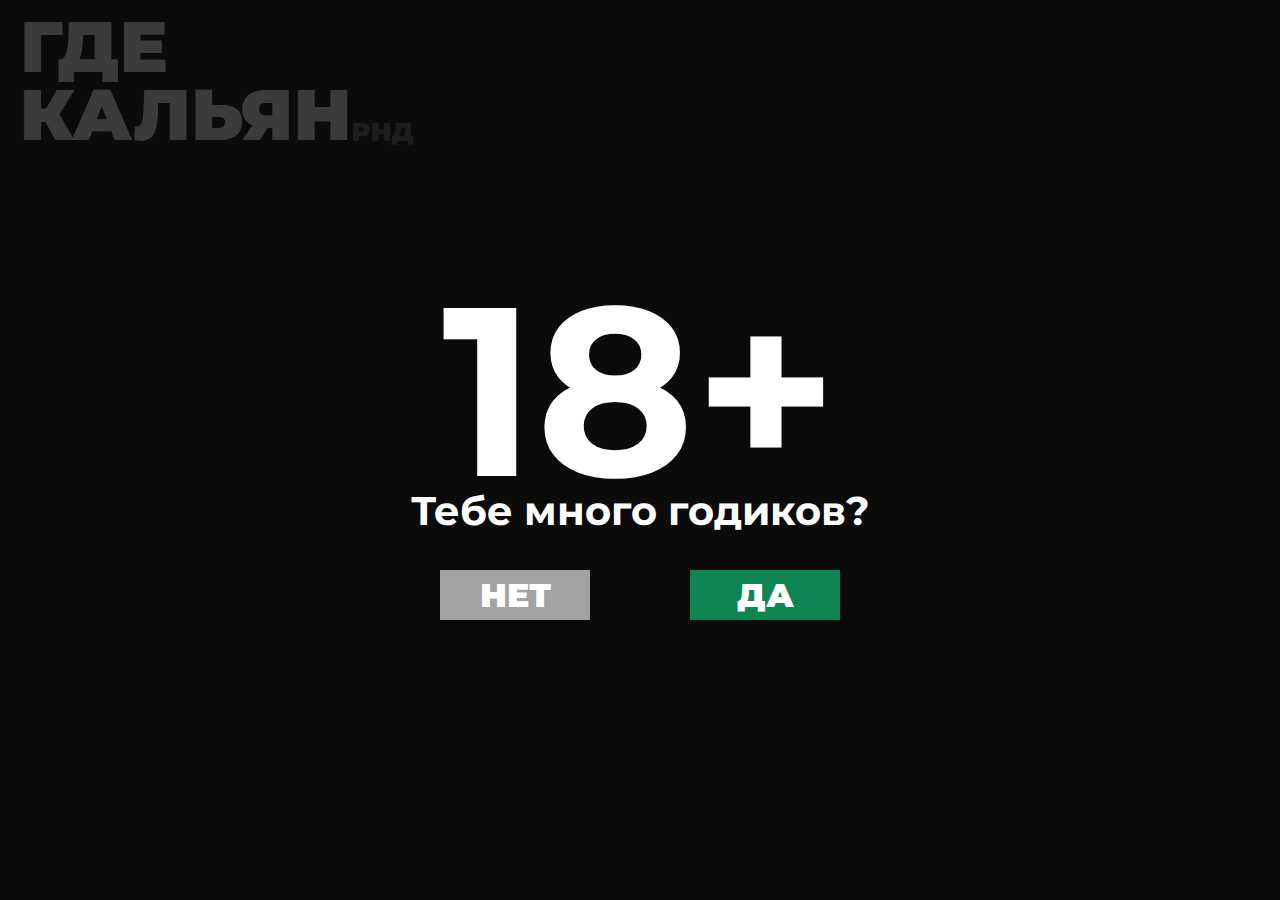
<file: index.html>
<!DOCTYPE html>
<html lang="ru">
<head>

    <meta charset="UTF-8">
    <meta name="viewport" content="width=device-width, initial-scale=1.0">
    <meta http-equiv="cache-control" content="no-cache">
    <!-- <meta http-equiv="expires" content="0" -->
    <title>Где кальян?</title>
    <link rel="stylesheet" href="css/style.css">
    <link rel="stylesheet" href="css/loader.css">
    <link rel="stylesheet" href="css/media.css">
    <link href="https://fonts.googleapis.com/css?family=Montserrat:300,900&amp;subset=cyrillic" rel="stylesheet">
    <script src="js/jquery-latest.js"></script>
    <script>
        jQuery(document).ready(function($) {
            $(window).load(function() {
                setTimeout(function() {
                    $('.ldb').fadeOut('slow', function() {});
                }, 100);
            });
        });
    </script>
</head>
<body>
    <div class="ldb">
        <div class="banter-loader">
            <div class="banter-loader__box"></div>
            <div class="banter-loader__box"></div>
            <div class="banter-loader__box"></div>
            <div class="banter-loader__box"></div>
            <div class="banter-loader__box"></div>
            <div class="banter-loader__box"></div>
            <div class="banter-loader__box"></div>
            <div class="banter-loader__box"></div>
            <div class="banter-loader__box"></div>
        </div>
    </div>

    <div class="howold">
        <h1 class="howold__st">18+</h1>
        <h1 class="howold__noold">:c</h1>
        <h2 class="howold__st">Тебе много годиков?</h2>
        <h2 class="howold__noold">Сюда тебе нельзя</h2>
        <div class="howold__logo">
             <img src="img/logo.png" alt="">
        </div>
        <div class="howold__yes" onclick="start()">ДА</div>
        <div class="howold__no" onclick="noold()">НЕТ</div>
    </div>

    <div class="bg"></div>
    <div class="menu">
            <img class="menu__img" src="img/menu-butto-on.svg">
    </div>
    <div class="mleft"></div>
    <div class="mcenter"></div>
    <div class="mright"></div>
    <div class="novigation">
        <h1 onclick="goToHome(); menu.setMenu();">ГЛАВНАЯ</h1></a>
        <h1 onclick="openAbout(); menu.setMenu();" id="btn2">О ПРОЕКТЕ</h1>
        <!-- <h1 onclick="projectsOn(); menu.setMenu();">РАБОТЫ</h1>
        <h1 onclick="contactsOn(); menu.setMenu();">КОНТАКТЫ</h1> -->
    </div>
    <div class="search">
        <form method="post" action="in-search.php">
            <input type="submit" value=" " class="search_button" />
            <input type="text" name="search" id="search_box" class='search_box' placeholder="Введите кальянную..."/>
        </form>
    </div>
    <div class="locate-buttons">
        <form name="2" id="SJM"> 
            <input type=hidden name="qwe" > 
            <input type="submit" value="СЖМ" class="locate-buttons__but">
        </form>
        <form name="2" id="ZJM"> 
            <input type=hidden name="qwe"> 
            <input type="submit" value="ЗЖМ" class="locate-buttons__but">
        </form>
        <form name="2" id="CNTR"> 
            <input type=hidden name="qwe"> 
            <input type="submit" value="ЦЕНТР" class="locate-buttons__but">
        </form>
    </div>
    <div class="logo">
        <img src="img/logo.png" id="all" >
    </div>

    <div class="content">

    </div>

    <div class="recomendation">
        <div class="recomendation__header">Рекомендуем:</div>
    <div class="article-recom">
        <div class="article-recom__img" onclick="recomendationOn()" id="recom"><img src="img/youhoo-rec.jpg" alt=""></div>
        <div class="article-recom__header">YOUHOO</div>
    </div>
    </div>
    <div class="recomendation-all"></div>
    <div class="contacts">
        <h3>Мы в социальных сетях:</h3>
        <a href=""><img src="img/vk.svg" alt=""></a>
        <a href="admin/index.php"><img src="img/instagram.svg" alt=""></a>
    </div>

    <div class="about">

    </div>
    <script>
    $(document).ready(function(){  
        $.ajax({  
                    url: "locate/all.php",  
                    success: function(html){  
                        $(".content").html(html);  
                    }  
                });  
                return false;
            });  
        $(document).ready(function(){  
            $('#all').click(function(){  
                $.ajax({  
                    url: "locate/all.php",  
                    success: function(html){  
                        $(".content").html(html);  
                    }  
                });  
                return false;
            }); 

            $('#ZJM').submit(function(){  
                $.ajax({  
                    url: "locate/zjm.php",  
                    success: function(html){  
                        $(".content").html(html);  
                    }  
                });  
                return false;
            }); 
            $('#SJM').submit(function(){  
                $.ajax({ 
                    url: "locate/sjm.php",  
                    success: function(html){  
                        $(".content").html(html);  
                    }  
                });  
                return false;  
            }); 

            $('#CNTR').submit(function(){  
                $.ajax({  
                    url: "locate/cntr.php",  
                    success: function(html){  
                        $(".content").html(html);  
                    }  
                });  
                return false;  
            }); 

            $('#recom').click(function(){  
                $.ajax({  
                    url: "recomendation.html",  
                    cache: false,  
                    success: function(html){  
                        $(".recomendation-all").html(html);  
                    }  
                });  
            });  

            $('#btn1').click(function(){  
                $.ajax({  
                    url: "page1.html",  
                    cache: false,  
                    success: function(html){  
                        $("#content").html(html);  
                    }  
                });  
            });  
              
            $('#btn2').click(function(){  
                $.ajax({  
                    url: "about.html",  
                    cache: false,  
                    success: function(html){              
                        $(".about").html(html);
                        window.history.pushState(none, none, "/about"); 
                    }  
                }); 
            });  
            $(".search_button").click(function() {
                // получаем то, что написал пользователь
                var searchString    = $("#search_box").val();
                // формируем строку запроса
                var data            = 'search=' + searchString;

            
                if(searchString) {
                    
                    $.ajax({
                        type: "POST",
                        url: "models/in-search.php",
                        data: data,
                    success: function(html){  
                                $(".content").html(html);  
                            }  
                    });
                }
                return false;
            });
    });   
    </script>
    <script src="js/main.js"></script>
</body>
</html>
</file>
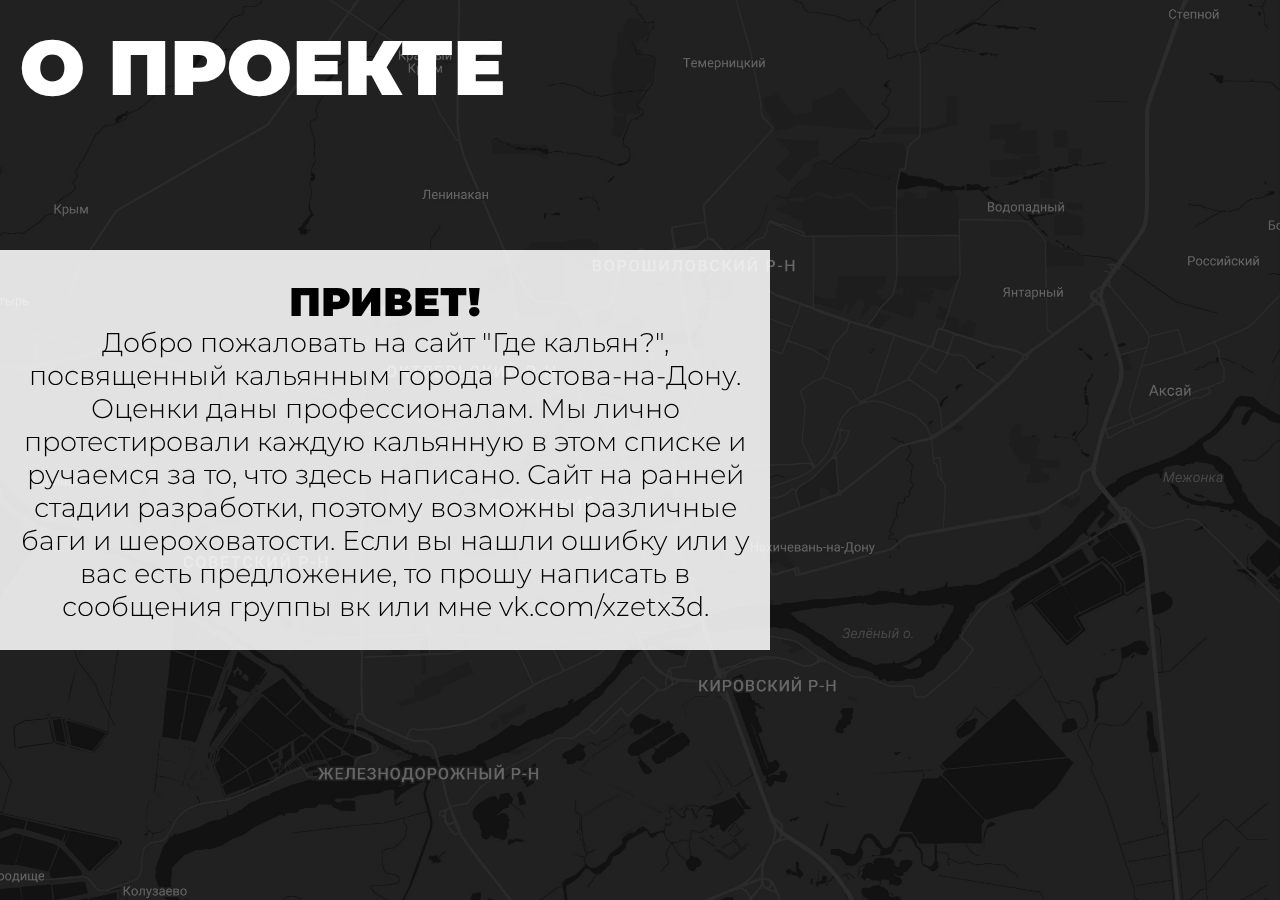
<file: about.html>
<!DOCTYPE html>
<html lang="en">
<head>
    <meta charset="UTF-8">
    <meta name="viewport" content="width=device-width, initial-scale=1.0">
    <meta http-equiv="X-UA-Compatible" content="ie=edge">
    <link rel="stylesheet" href="css/style.css">
    <link rel="stylesheet" href="css/loader.css">
    <link rel="stylesheet" href="css/media.css">
    <link href="https://fonts.googleapis.com/css?family=Montserrat:300,900&amp;subset=cyrillic" rel="stylesheet">
    <script src="js/jquery-latest.js"></script>
    <title>Document</title>
</head>
<body>
    <div class="about__back"></div>
    <div class="about__logo">
        О ПРОЕКТЕ
    </div>
    <div class="about__cont">
        <h1>ПРИВЕТ!</h1>
        <h2>Добро пожаловать на сайт "Где кальян?", посвященный кальянным города Ростова-на-Дону. Оценки даны профессионалам. Мы лично протестировали каждую кальянную
            в этом списке и ручаемся за то, что здесь написано. Сайт на ранней стадии разработки, поэтому возможны различные баги и шероховатости.
            Если вы нашли ошибку или у вас есть предложение, то прошу написать в сообщения группы вк или мне vk.com/xzetx3d.
        </h2>
    </div>
</body>
</html>
</file>
<file: css/style.css>
*{
    margin: 0;
    padding: 0;
    font-family: 'Montserrat', sans-serif;
    
}
::-webkit-scrollbar {
    width: 0px;
    background: rgba(255, 255, 255, 0.0);
  }

body{
    background: #0b0b0b;
}
tr{
    margin: 10px;
}
.howold{
    position: fixed;
    width: 100%;
    height: 100%;
    background: #0b0b0b;
    z-index: 10000000;
    text-align: center;
    display: grid;
    align-content: center;
    font-weight: 900;
    color: white;
    transition: 1s;
}
.howold h1{
    font-size: 180pt;
    margin-top: -120px;
    transition: 0.3s;
}
.howold h2{
    font-size: 30pt;
    margin-top: -50px;
}
.howold__logo{
    position: fixed;
    left: 20px;
    top: 15px;
    opacity: 0.2;
}
.howold__logo img{
    width: 400px;
}
.howold__yes, .howold__no{
    position: absolute;
    top: calc(50% + 120px);
    width: 150px;
    height: 50px;
    display:    grid;
    align-content: center;
    font-size: 25pt;
    cursor: pointer;
    transition: 0.3s;
}
.howold__yes{
    background: rgb(16, 133, 84);
    right: calc(50% - 200px);
}
.howold__yes:hover{
    background: rgb(12, 90, 58);
}
.howold__no{
    background: rgb(163, 163, 163);
    left: calc(50% - 200px);
}
.howold__st{
    display: block;
    opacity: 1;
}
.howold__noold{
    display: none;
    opacity: 0;
}

.menu{
    position: fixed;
    width: 50px;
    height: 40px;
    z-index: 120;
    top: 20px;
    left: auto;
    right: 30px;
    display: grid;
    justify-content: end;
    z-index: 99999;
}

.menu__img{
    width: 55px;
    transition: 0.3s;
    cursor: pointer;
    z-index: 99999;
}


.menu__img:hover{
    transform: rotate(90deg)
}

.mleft{
    position: fixed;
    width: 33%;
    height: 100%;
    top:-100%;
    background: #0b0b0b;
    z-index: 102;
    transition: top 1s ease;
    /* visibility: hidden; */
}

.mleft--open {
    top: 0%;
    /* visibility: visible; */
}

.mcenter{
    position: fixed;
    width: 33%;
    left: 33%;
    height: 100%;
    top: 100%;
    background: #0b0b0b;
    z-index: 102;
    transition: top 1s ease;
    /* visibility: hidden; */
}

.mcenter--open {
    top: 0%;
    /* visibility: visible; */
}

.mright{
    position: fixed;
    width: 34%;
    left: 66%;
    height: 100%;
    top: -100%;
    background: #0b0b0b;
    z-index: 102;
    overflow: hidden;
    /* visibility: hidden; */
    transition: top 1s ease;
}

.mright--open {
    top: 0%;
    /* visibility: visible; */
}

.novigation{
    text-decoration: none;
    position: fixed;
    width: 100%;
    height: 100%;
    /* min-height: 720px; */
    z-index: 9999;
    opacity: 0;
    display: grid;
    visibility: hidden;
    justify-content: center;
    align-content: center;
    text-align: center;
    transition: opacity 1s ease, visibility 1s ease;
}

.novigation--open {
    opacity: 1;
    visibility: visible;
}

.novigation h1{
    font-size: 100pt;
    font-weight: 700;
    color:white;
    cursor: pointer;
    transition: 0.2s;
}
.novigation h1:hover{
    color:rgb(18, 105, 69);
}
.novigation__exit{
    position: fixed;
    width: 100%;
    height: 40px;
    z-index: 121;
    top: 20px;
    right: 30px;
    text-align: right;
}
.novigation__exit img{
    width: 55px;
    transition: 0.3s;
    cursor: pointer;
}
.novigation__exit img:hover{
    transform: rotate(90deg)
}
.bg{
    position: fixed;
    background: url("../img/back.jpg");
    background-size: cover;
    width: 100vw;
    height: 100vh;
}
.logo{
    position: fixed;
    left: 20px;
    top: 15px;
    z-index: 20;
}
.logo img{
    width: 400px;
    cursor: pointer;
}
.content{
    position: absolute;
    width: 700px;
    height: calc(100% - 145px);
    /* left: 20px; */
    top: 145px;
}
.article{
    overflow: hidden;
    left: 20px;
    position: relative;
    width: 700px;
    height: 270px;
    background-color: #fff;
    margin-top: 20px;
    box-shadow: 1px 1px 3px black;
    transition: 1s;
    z-index: 101;
}
.article__header{
    position: relative;
    margin-left: 10px;
    color: black;
    font-size: 34pt;
    font-weight: 900;
    cursor: pointer;
    float: left;
    z-index: 10;
}
.article__mark{
    position: relative;
    left: 10px;
    float: left;
}
.mark__bad{
    opacity: 0.4;
}
.article__mark img{
    width: 167px;
}
.article__plusminus{
    margin-top: -10px;
    position: relative;
    margin-left: 10px;
    color: black;
    font-size: 16pt;
    font-weight: 300;
}
.article__img{
    position: absolute;
    right: 0;
    left: auto;
    top: 0;
    transition: 1s;
}
.article__img img{
    width: 284px;
}
.article__about{
    position: relative;
    width: 650px;
    display: none;
    opacity: 0;
    margin-left: 10px;
    color: black;
    font-size: 16pt;
    font-weight: 300;
    transition: 1s;
}
.article__about h1{
    position: relative;
    color: black;
    font-size: 34pt;
    font-weight: 900;
}
.article__buy{
    position: relative;
    width: 350px;
    height: 70px;
    background: rgb(16, 133, 84);
    color: white;
    text-align: center;
    box-shadow: 1px 1px 2px black;
    font-size: 20pt;
    left: 10px;
    display: none;
    opacity: 0;
    align-content: center;
    margin-top: 20px;
    transition: 1s;
    cursor: pointer;
}
.article__buy:hover{
    box-shadow: 0px 0px 0px white;
    background: rgb(18, 105, 69);
}
.article__map{
    position: absolute;
    left: auto;
    right: 10px;
    top: 290px;
    display:none; 
    transition: 0.5s;
    /* display: none; */
    opacity: 0;
}
.article__exit{
    position: relative;
    color: rgb(43, 43, 43);
    font-size: 34pt;
    font-weight: 300;
    cursor: pointer;
    opacity: 0;
    transition: 0.3s;
    left: 10px;
    z-index: 9;
}














.admin-content{
    padding-top:10px;
    padding-bottom: 15px;
    position: relative;
    width: 100%;
    /* left: 20px; */
    top: 160px;
    background: white;
    font-size: 15pt;
    z-index: 100;
}
.add-article{
    position: absolute;
    width: 270px;
    height: 60px;
    background: rgb(16, 133, 84);
    color: white;
    text-align: center;
    box-shadow: 1px 1px 2px black;
    font-size: 17pt;
    left: 20px;
    display: grid;
    align-content: center;
    margin-top: 20px;
    transition: 0.3s;
    cursor: pointer;
}
.add-article:hover{

    background: rgb(18, 105, 69);
}
.data{
    margin-left: 20px;
    margin-top: 100px;
}
.add-form{
    margin-left: 20px;
    margin-top: 20px;
}
.big-form{
    width: 350px;
    height: 160px;
}
.td-form{
    width: 300px;
    margin-left: 20px;
}












.recomendation{
    position: fixed;
    width: 660px;
    height: 100%;
    right: 30px;
    /* background: #0b0b0b; */
    /* padding-top: calc(50% - 135px); */
}
.recom-adaptive{
    left: 0px;
}
.recomendation__header{
    position: absolute;
    margin-left: 30px;
    margin-top: calc(50% - 30px);
    color: white;
    font-weight: 900;
    font-size: 20pt;

}
.article-recom{
    opacity: 0.8;
    width: 600px;
    margin-left: 30px;
    margin-top: calc(50% + 5px);
    transition: 0.3s;
    z-index: 1;
    height: 270px;
    background-color: #0b0b0b;
    box-shadow: 1px 1px 3px black;
    cursor: pointer;
}
.article-recom__img{
    position: absolute;
    width: 600px;
    height: 270px;
    z-index: 1;
}
.article-recom__header{
    position: absolute;
    margin-left: 10px;
    margin-top: 210px;
    color: black;
    font-size: 34pt;
    font-weight: 900;
    color: white;
    z-index: 2;
}
.article-recom:hover{
    opacity: 1;
}
.recomendation-all{
    position: fixed;
    width: 100%;
    height: 100%;
    background-image: url('../img/youhoobg3.png');
    background-repeat: no-repeat;
    background-size: 100%;
    background-color: #0b0b0b;
    display: none;
    opacity: 0;
    transition: 0.5s;
    z-index: 101;
}
.recomendation-all__header{
    position: absolute;
    text-align: center;
    width: 100%;
    color: white;
    font-size: 50pt;
    font-weight: 900;
    top: 250px;
}
.recomendation-all__mark{
    position: absolute;
    left: calc(50% - 100px);
    top: 330px;
    z-index: 201;
}
.recomendation-all__mark img{
    width: 200px;
    filter: invert(100%);
}
.recomendation-all__about{
    margin-top: 400px;
    position: relative;
    width: 650px;
    margin-left: 10px;
    color: white;
    font-size: 16pt;
    font-weight: 300;
    transition: 1s;
}
.recomendation-all__about h1{
    position: relative;
    color: white;
    font-size: 34pt;
    font-weight: 900;
}
.recomendation-all__buy{
    position: relative;
    width: 350px;
    height: 70px;
    background: rgb(16, 133, 84);
    color: white;
    text-align: center;
    box-shadow: 1px 1px 2px black;
    font-size: 20pt;
    left: 10px;
    display: grid;
    align-content: center;
    margin-top: 20px;
    transition: 1s;
    cursor: pointer;
}
.recomendation-all__buy:hover{
    box-shadow: 0px 0px 0px white;
    background: rgb(18, 105, 69);
}
.recomendation-all__img{
    position: absolute;
    top: 400px;
    right: 30px;
    left: auto;
    opacity: 0.87;
}
.recomendation-all__img img{
    /* width: 450px; */
}

.contacts{
    position: fixed;
    width: 350px;
    height: 35px;
    top: calc(100% - 35px);
    left: calc(100% - 350px);
}
.contacts h3{
    font-size: 15pt;
    font-weight: 300;
    color: white;
    float: left;
    opacity: 0.7;
}
.contacts img{
    margin-top: -3px;
    margin-left: 7px;
    width: 30px;
    opacity: 0.7;
    transition: 0.3s;
}
.contacts img:hover{
    opacity: 1;
}
.locate-buttons{
    position: fixed;
    width: 300px;
    height: 40px;
    color: white;
    font-size: 16pt;
    float: left;
    left: auto;
    right: 100px;
    top: 78px;
    z-index: 99;
    border-radius: 0;
}
.locate-buttons__but{
    position: relative;
    width: 90px;
    height: 40px;
    display: grid;
    text-align: center;
    align-content: center;
    background: rgba(15, 15, 15, 0.829);
    opacity: 0.6;
    color: white;
    font-size: 15pt;
    float: right;
    margin-left: 5px;
    border: none;
    top: 0;
    transition: 0.3s;
    cursor: pointer;
    border-radius: 0px;
    border-radius: 0;
}
.locate-buttons__but:hover{
    opacity: 1;
}
/* AIzaSyDH5Ip6Sn7sYq5jriRtXy04UqZvQap81WA */



.about{
    position: fixed;
    width: 100%;
    height: 100%;
    background: #000000;
    display: none;
    opacity: 0;
    transition: 0.3s;
    z-index: 101;
    padding-top: 50px;
    color: white;
}
.about__back{
    position: fixed;
    width: 100%;
    height: 100%;
    background: url('../img/back.jpg');
    background-position: right;
    background-size: cover;
    background-repeat: no-repeat;
    top: 0;

}
.about__logo{
    position: absolute;
    color: white;
    font-size: 58pt;
    font-weight: 900;
    margin: 20px;
}
.about__cont{
    position: absolute;
    display: grid;
    align-content: center;
    width: 770px;
    height: 400px;
    background: #ffffffde;
    color: #000000;
    text-align: center;
    z-index: 101;
    top: calc(50% - 200px);
}
.about__cont h1{
    font-size: 30pt;
    font-weight: 900;
}
.about__cont h2{
    font-size: 20pt;
    font-weight: 300;
}
.search{
    position: fixed;
    left: auto;
    right: 340px;
    top: 28px;
    z-index: 100;
    opacity: 0.7;
    transition: 0.2s;
    background: rgb(59, 59, 59);
}
.search:hover{
    opacity: 0.9;
}
.search_box{
    position: fixed;
    width: 240px;
    height: 40px;
    background: rgb(75, 75, 75);
    transition: 0.3s;
    border: none;
    left: auto;
    right: 100px;
    top: 29px;
    border-radius: 0;
}
.search_box:hover{
    background: rgb(184, 184, 184);
}
.search_button{
    position: fixed;
    width:  40px;
    height: 40px;
    background-image: url("../img/search.jpg");
    background-size: contain;
    border: none;
    left: auto;
    right: 340px;
    top: 29px;
    border-radius: 0;
}
</file>
<file: css/loader.css>
*, *:before, *:after {
  box-sizing: border-box;
}

body {
}
.ldb{
  position: fixed;
  width: 100%;
  height: 100%;
  background: #0b0b0b;
  z-index: 99999;
}
.banter-loader {
  position: absolute;
  left: 50%;
  top: 50%;
  width: 72px;
  height: 72px;
  margin-left: -36px;
  margin-top: -36px;

}
.banter-loader__box {
  float: left;
  position: relative;
  width: 20px;
  height: 20px;
  margin-right: 6px;
}
.banter-loader__box:before {
  content: "";
  position: absolute;
  left: 0;
  top: 0;
  width: 100%;
  height: 100%;
  background: #fff;
}
.banter-loader__box:nth-child(3n) {
  margin-right: 0;
  margin-bottom: 6px;
}
.banter-loader__box:nth-child(1):before, .banter-loader__box:nth-child(4):before {
  margin-left: 26px;
}
.banter-loader__box:nth-child(3):before {
  margin-top: 52px;
}
.banter-loader__box:last-child {
  margin-bottom: 0;
}

@keyframes moveBox-1 {
  9.0909090909% {
    transform: translate(-26px, 0);
  }
  18.1818181818% {
    transform: translate(0px, 0);
  }
  27.2727272727% {
    transform: translate(0px, 0);
  }
  36.3636363636% {
    transform: translate(26px, 0);
  }
  45.4545454545% {
    transform: translate(26px, 26px);
  }
  54.5454545455% {
    transform: translate(26px, 26px);
  }
  63.6363636364% {
    transform: translate(26px, 26px);
  }
  72.7272727273% {
    transform: translate(26px, 0px);
  }
  81.8181818182% {
    transform: translate(0px, 0px);
  }
  90.9090909091% {
    transform: translate(-26px, 0px);
  }
  100% {
    transform: translate(0px, 0px);
  }
}
.banter-loader__box:nth-child(1) {
  animation: moveBox-1 4s infinite;
}

@keyframes moveBox-2 {
  9.0909090909% {
    transform: translate(0, 0);
  }
  18.1818181818% {
    transform: translate(26px, 0);
  }
  27.2727272727% {
    transform: translate(0px, 0);
  }
  36.3636363636% {
    transform: translate(26px, 0);
  }
  45.4545454545% {
    transform: translate(26px, 26px);
  }
  54.5454545455% {
    transform: translate(26px, 26px);
  }
  63.6363636364% {
    transform: translate(26px, 26px);
  }
  72.7272727273% {
    transform: translate(26px, 26px);
  }
  81.8181818182% {
    transform: translate(0px, 26px);
  }
  90.9090909091% {
    transform: translate(0px, 26px);
  }
  100% {
    transform: translate(0px, 0px);
  }
}
.banter-loader__box:nth-child(2) {
  animation: moveBox-2 4s infinite;
}

@keyframes moveBox-3 {
  9.0909090909% {
    transform: translate(-26px, 0);
  }
  18.1818181818% {
    transform: translate(-26px, 0);
  }
  27.2727272727% {
    transform: translate(0px, 0);
  }
  36.3636363636% {
    transform: translate(-26px, 0);
  }
  45.4545454545% {
    transform: translate(-26px, 0);
  }
  54.5454545455% {
    transform: translate(-26px, 0);
  }
  63.6363636364% {
    transform: translate(-26px, 0);
  }
  72.7272727273% {
    transform: translate(-26px, 0);
  }
  81.8181818182% {
    transform: translate(-26px, -26px);
  }
  90.9090909091% {
    transform: translate(0px, -26px);
  }
  100% {
    transform: translate(0px, 0px);
  }
}
.banter-loader__box:nth-child(3) {
  animation: moveBox-3 4s infinite;
}

@keyframes moveBox-4 {
  9.0909090909% {
    transform: translate(-26px, 0);
  }
  18.1818181818% {
    transform: translate(-26px, 0);
  }
  27.2727272727% {
    transform: translate(-26px, -26px);
  }
  36.3636363636% {
    transform: translate(0px, -26px);
  }
  45.4545454545% {
    transform: translate(0px, 0px);
  }
  54.5454545455% {
    transform: translate(0px, -26px);
  }
  63.6363636364% {
    transform: translate(0px, -26px);
  }
  72.7272727273% {
    transform: translate(0px, -26px);
  }
  81.8181818182% {
    transform: translate(-26px, -26px);
  }
  90.9090909091% {
    transform: translate(-26px, 0px);
  }
  100% {
    transform: translate(0px, 0px);
  }
}
.banter-loader__box:nth-child(4) {
  animation: moveBox-4 4s infinite;
}

@keyframes moveBox-5 {
  9.0909090909% {
    transform: translate(0, 0);
  }
  18.1818181818% {
    transform: translate(0, 0);
  }
  27.2727272727% {
    transform: translate(0, 0);
  }
  36.3636363636% {
    transform: translate(26px, 0);
  }
  45.4545454545% {
    transform: translate(26px, 0);
  }
  54.5454545455% {
    transform: translate(26px, 0);
  }
  63.6363636364% {
    transform: translate(26px, 0);
  }
  72.7272727273% {
    transform: translate(26px, 0);
  }
  81.8181818182% {
    transform: translate(26px, -26px);
  }
  90.9090909091% {
    transform: translate(0px, -26px);
  }
  100% {
    transform: translate(0px, 0px);
  }
}
.banter-loader__box:nth-child(5) {
  animation: moveBox-5 4s infinite;
}

@keyframes moveBox-6 {
  9.0909090909% {
    transform: translate(0, 0);
  }
  18.1818181818% {
    transform: translate(-26px, 0);
  }
  27.2727272727% {
    transform: translate(-26px, 0);
  }
  36.3636363636% {
    transform: translate(0px, 0);
  }
  45.4545454545% {
    transform: translate(0px, 0);
  }
  54.5454545455% {
    transform: translate(0px, 0);
  }
  63.6363636364% {
    transform: translate(0px, 0);
  }
  72.7272727273% {
    transform: translate(0px, 26px);
  }
  81.8181818182% {
    transform: translate(-26px, 26px);
  }
  90.9090909091% {
    transform: translate(-26px, 0px);
  }
  100% {
    transform: translate(0px, 0px);
  }
}
.banter-loader__box:nth-child(6) {
  animation: moveBox-6 4s infinite;
}

@keyframes moveBox-7 {
  9.0909090909% {
    transform: translate(26px, 0);
  }
  18.1818181818% {
    transform: translate(26px, 0);
  }
  27.2727272727% {
    transform: translate(26px, 0);
  }
  36.3636363636% {
    transform: translate(0px, 0);
  }
  45.4545454545% {
    transform: translate(0px, -26px);
  }
  54.5454545455% {
    transform: translate(26px, -26px);
  }
  63.6363636364% {
    transform: translate(0px, -26px);
  }
  72.7272727273% {
    transform: translate(0px, -26px);
  }
  81.8181818182% {
    transform: translate(0px, 0px);
  }
  90.9090909091% {
    transform: translate(26px, 0px);
  }
  100% {
    transform: translate(0px, 0px);
  }
}
.banter-loader__box:nth-child(7) {
  animation: moveBox-7 4s infinite;
}

@keyframes moveBox-8 {
  9.0909090909% {
    transform: translate(0, 0);
  }
  18.1818181818% {
    transform: translate(-26px, 0);
  }
  27.2727272727% {
    transform: translate(-26px, -26px);
  }
  36.3636363636% {
    transform: translate(0px, -26px);
  }
  45.4545454545% {
    transform: translate(0px, -26px);
  }
  54.5454545455% {
    transform: translate(0px, -26px);
  }
  63.6363636364% {
    transform: translate(0px, -26px);
  }
  72.7272727273% {
    transform: translate(0px, -26px);
  }
  81.8181818182% {
    transform: translate(26px, -26px);
  }
  90.9090909091% {
    transform: translate(26px, 0px);
  }
  100% {
    transform: translate(0px, 0px);
  }
}
.banter-loader__box:nth-child(8) {
  animation: moveBox-8 4s infinite;
}

@keyframes moveBox-9 {
  9.0909090909% {
    transform: translate(-26px, 0);
  }
  18.1818181818% {
    transform: translate(-26px, 0);
  }
  27.2727272727% {
    transform: translate(0px, 0);
  }
  36.3636363636% {
    transform: translate(-26px, 0);
  }
  45.4545454545% {
    transform: translate(0px, 0);
  }
  54.5454545455% {
    transform: translate(0px, 0);
  }
  63.6363636364% {
    transform: translate(-26px, 0);
  }
  72.7272727273% {
    transform: translate(-26px, 0);
  }
  81.8181818182% {
    transform: translate(-52px, 0);
  }
  90.9090909091% {
    transform: translate(-26px, 0);
  }
  100% {
    transform: translate(0px, 0);
  }
}
.banter-loader__box:nth-child(9) {
  animation: moveBox-9 4s infinite;
}
</file>
<file: css/media.css>
@media only screen and (max-width : 1920px) and (min-width : 1690px){
    .recomendation{
        right: 0px;
    }
    .recomendation__header{
        margin-top: calc(50% + 15px);
    }
    .article-recom{
        margin-top: calc(50% + 50px);
    }
}
@media only screen and (max-width : 1690px) and (min-width : 1441px){
}
@media only screen and (max-width : 1366px){
    .recomendation{
        opacity: 0;
        display: none;
    }
}
@media only screen and (max-width : 940px){
}
@media only screen and (max-width : 736px){
    .article{
        left: 2.5%;
        width: 95%;
        /* height: 160px; */
    }
}
@media only screen and (max-width : 500px){
    .content{
        width: 100%;
    }
    .howold h1{
        font-size: 100pt;
    }
    .howold h2{
        font-size: 25pt;
        margin-top: -30px;
    }
    .howold__logo{
        position: fixed;
        left: 20px;
        top: 15px;
        opacity: 0.2;
    }
    .howold__logo img{
        width: 200px;
    }
    .howold__yes, .howold__no{
        top: calc(50% + 70px);
        width: 130px;
    }
    .howold__yes{
        right: calc(50% - 150px);
    }
    .howold__no{
        left: calc(50% - 150px);
    }
    .menu{
        width: 35px;
        height: 35px;
        right: 10px;
        top: 10px;
    } 
    .menu__img{
        width: 35px;
    }
    .novigation h1{
        font-size:37pt;
    }
    .logo img{
        width: 200px;
    }
    .content{
        top: 90px;
    }
    .article{
        left: 2.5%;
        width: 95%;
        height: 160px;
        top: 15px
    }
    .article__header{
        font-size: 13pt;
        margin-left: 5px;
        margin-top:2px;
    }
    .article__mark{
        margin-top: -10px;
        left: 5px;
    }
    .article__mark img{
        width: 100px;
    }
    .article__plusminus{
        font-size: 8.2pt;
        margin-top: -42px;
        margin-left: 5px;
    }
    .article__img img{
        width: 170px;
    }
    .article__about{
        width: 45%;
        margin-left: 5px;
        font-size: 8.2pt;
    }
    .article__about h1{
        font-size: 12pt;
    }
    .article__exit{
        font-size: 19pt;
    }
    .locate-buttons{
        position: fixed;
        width: 300px;
        height: 30px;
        color: white;
        font-size: 8pt;
        right: auto;
        top: 85px;
        left: -135px;
    }
    .locate-buttons__but{
        position: relative;
        width: 45px;
        height: 21px;
        font-size: 8pt;
        margin-left: 5px;
    }
    .about__logo{
        font-size: 20pt;
    }
    .about__cont{
        position: absolute;
        display: grid;
        align-content: center;
        width: 85%;
       height: 200px;
       top: calc(50% - 100px);
    }
    .about__cont h1{
        font-size: 12pt;
        font-weight: 900;
    }
    .about__cont h2{
        font-size: 8pt;
        font-weight: 300;
    }
    .search{
        position: fixed;
        left: auto;
        right: 150px;
        top: 28px;
        z-index: 100;
        opacity: 0.7;
        transition: 0.2s;
        background: rgb(59, 59, 59);
    }
    .search_box{
        position: fixed;
        width: 100px;
        height: 25px;
        left: 205px;
        top: 15px;
        background: rgb(75, 75, 75);
        transition: 0.3s;
        border: none;
    }
    .search_box:hover{
        background: rgb(184, 184, 184);
    }
    .search_button{
        position: fixed;
        width:  25px;
        height: 25px;
        left: 180px;
        top: 15px;
        background-image: url("../img/search.jpg");
        background-size: contain;
        border: none;
    }
}
@media only screen and (max-width : 320px){
    .article{
        left: 2.5%;
        width: 95%;
        height: 120px;
    }
    .article__header{
        font-size: 13pt;
        margin-left: 5px;
        margin-top:2px;
    }
    .article__mark{
        margin-top: -10px;
        left: 5px;
    }
    .article__mark img{
        width: 100px;
    }
    .article__plusminus{
        font-size: 6pt;
        margin-top: -42px;
        margin-left: 5px;
    }
    .article__img img{
        width: 130px;
    }
    .article__about{
        width: 45%;
        margin-left: 5px;
        font-size: 6pt;
    }
    .article__about h1{
        font-size: 15pt;
    }
    .article__exit{
        font-size: 20pt;
    }
    .contacts{
        left: calc(100% - 200px);
        top: calc(100% - 25px);

    }
    .contacts h3{
        font-size: 8pt;
    }
    .contacts img{
        margin-top: -3px;
        margin-left: 7px;
        width: 20px;
        opacity: 0.7;
        transition: 0.3s;
    }
}
@media only screen and (max-width : 320px){
}
</file>
